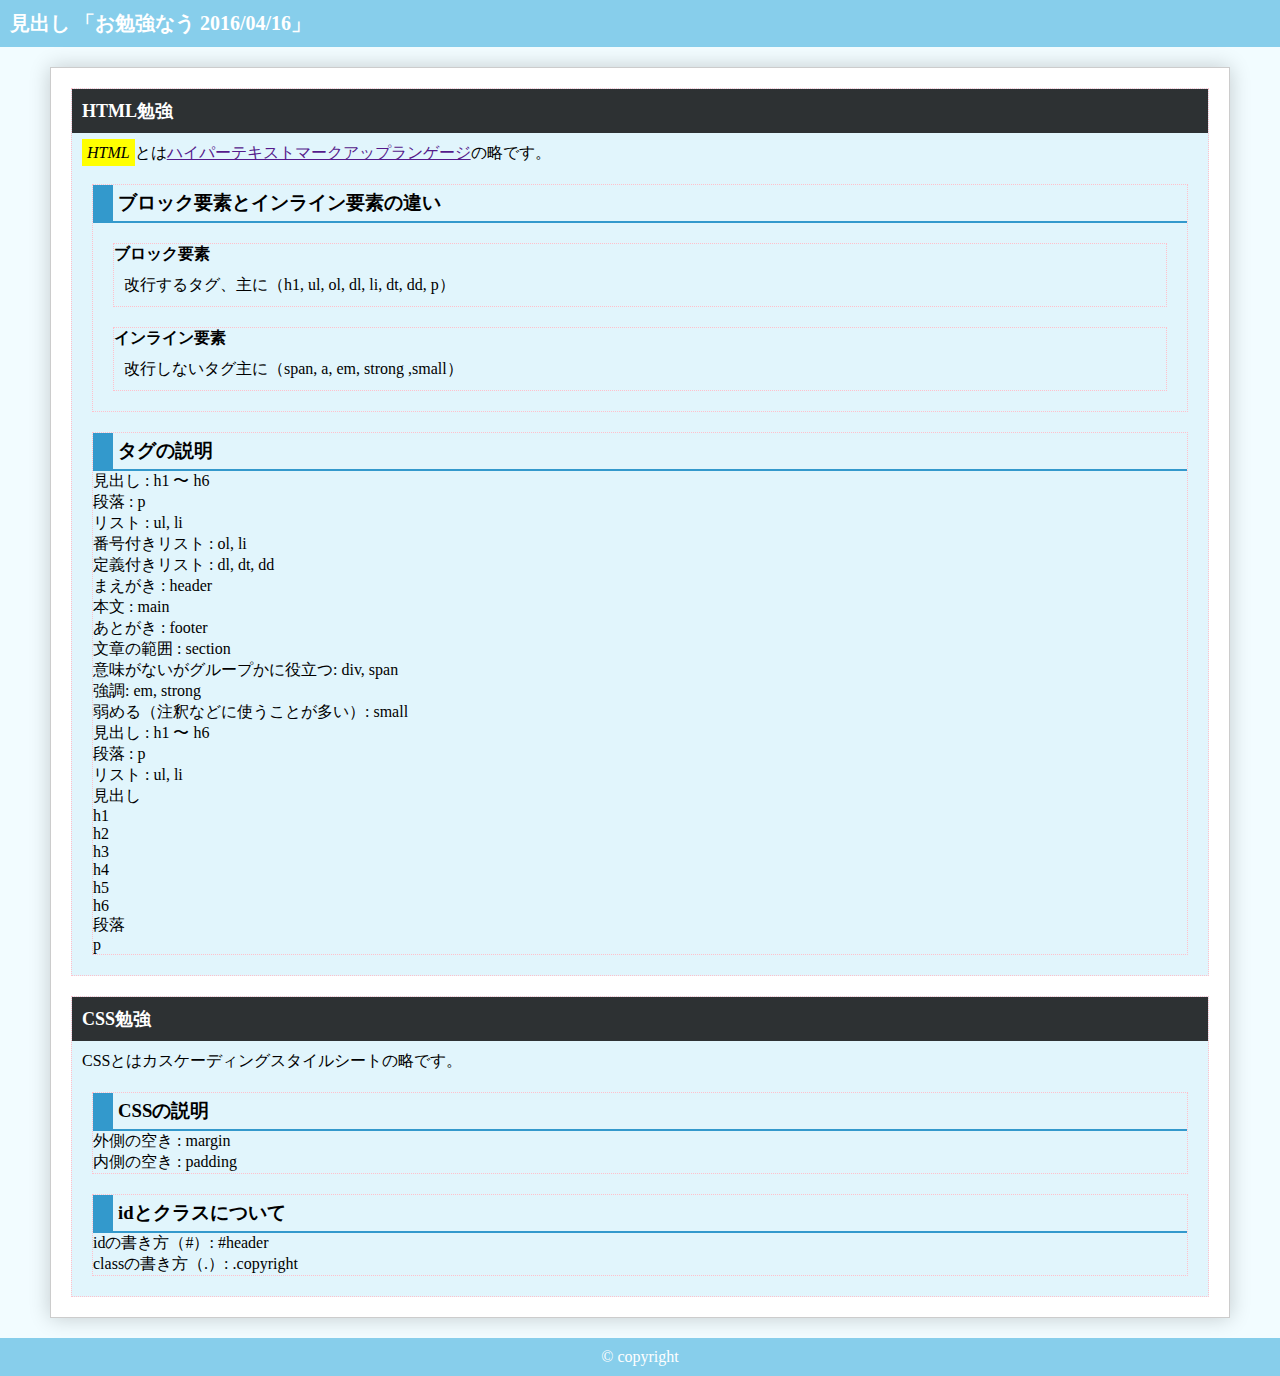
<file: 160416/kamem/index.html>
<!DOCTYPE html>
<html>
<head>
  <title>お勉強なう 2016/04/16</title>
  <link href="style.css" rel="stylesheet">
</head>
<body>
<header id="header">
  <!--見出し-->
  <h1>見出し 「お勉強なう 2016/04/16」</h1>
</header>

<main id="main">
  <section>
    <h2>HTML勉強</h2>
    <!--文章-->
    <p><em>HTML</em>とは<a href="">ハイパーテキストマークアップランゲージ</a>の<span>略</span>です。</p>

    <section>
      <h3>ブロック要素とインライン要素の違い</h3>
      <section>
        <h4>ブロック要素</h4>
        <p>改行するタグ、主に（h1, ul, ol, dl, li, dt, dd, p）</p>
      </section>
      <section>
        <h4>インライン要素</h4>
        <p>改行しないタグ主に（span, a, em, strong ,small）</p>
      </section>
    </section>
    <!--リスト-->


    <section>
      <h3>タグの説明</h3>
      <div class="list-group">
        <ul>
          <li>見出し : h1 〜 h6</li>
          <li>段落 : p</li>
          <li>リスト : ul, li</li>
          <li>番号付きリスト : ol, li</li>
          <li>定義付きリスト : dl, dt, dd</li>
          <li>まえがき : header</li>
          <li>本文 : main</li>
          <li>あとがき : footer</li>
          <li>文章の範囲 : section</li>
          <li>意味がないがグループかに役立つ: div, span</li>
          <li>強調: em, strong</li>
          <li>弱める（注釈などに使うことが多い）: small</li>
        </ul>

        <!--番号付きリスト-->
        <ol>
          <li>見出し : h1 〜 h6</li>
          <li>段落 : p</li>
          <li>リスト : ul, li</li>
        </ol>
      </div>

      <!--定義（タイトル）付きリスト-->
      <dl>
        <dt>見出し</dt> <!--↓のddのことをいったタイトルみたいなもん-->
        <dd>h1</dd>
        <dd>h2</dd>
        <dd>h3</dd>
        <dd>h4</dd>
        <dd>h5</dd>
        <dd>h6</dd>

        <dt>段落</dt>
        <dd>p</dd>
      </dl>
    </section>
  </section>

  <section>
    <h2>CSS勉強</h2>
    <p>CSSとはカスケーディングスタイルシートの略です。</p>

    <section>
      <h3>CSSの説明</h3>
      <ul>
        <li>外側の空き : margin</li>
        <li>内側の空き : padding</li>
      </ul>
    </section>

    <section>
      <h3>idとクラスについて</h3>
      <ul>
        <li>idの書き方（#）: #header</li>
        <li>classの書き方（.）: .copyright</li>
      </ul>
    </section>
</main>

<footer id="footer">
  <p class="copyright">&copy; copyright</p>
</footer>
</body>
</html>
</file>
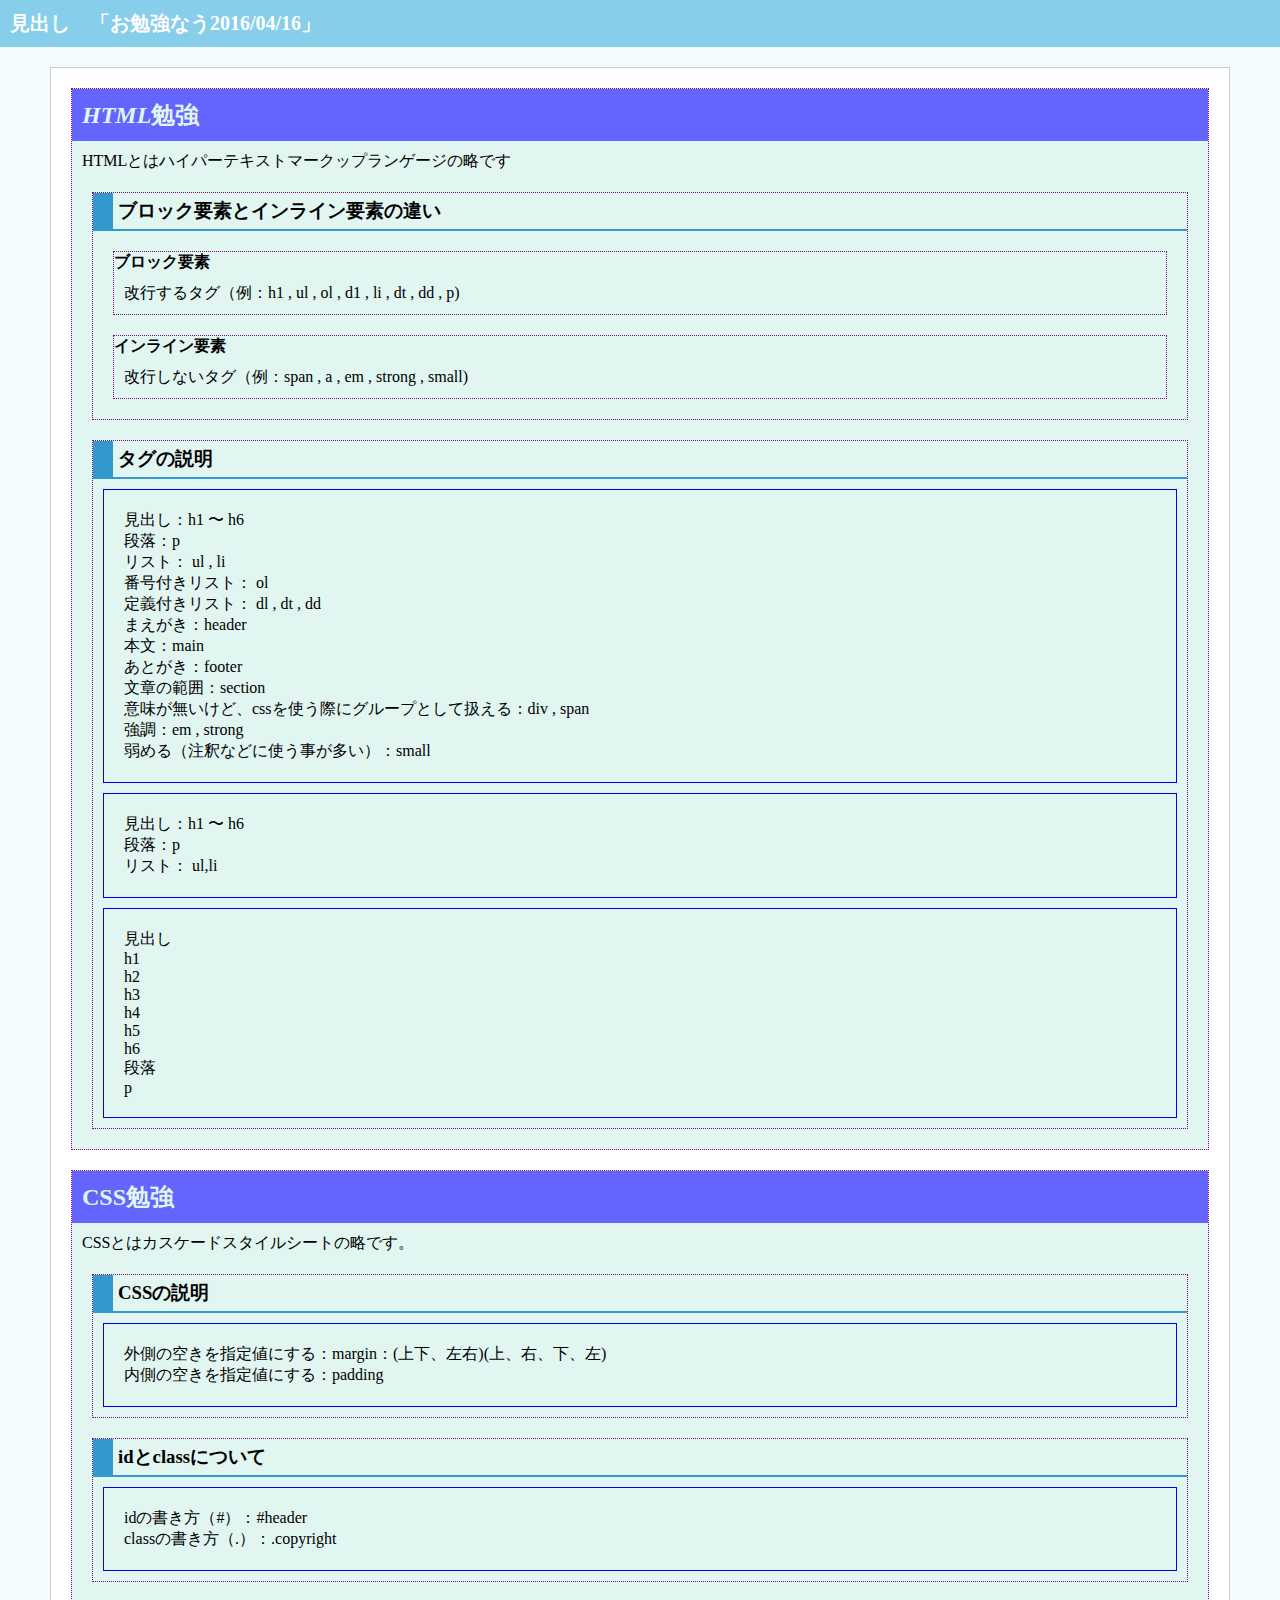
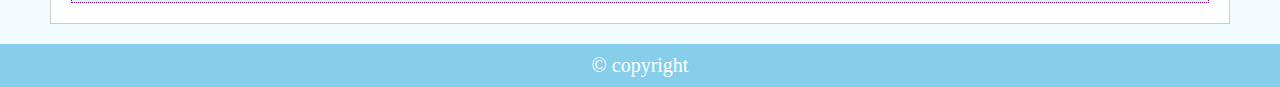
<file: 160416/kiduki - お勉強なう/index.html>
<!DOCTYPE html>
<html>
  <head> <!-- ヘッダとは、データの先頭に付加される、データ自体に関する情報-->
    <title>お勉強なう2016/04/16</title>
    <link href="style.css" rel="stylesheet">
  </head>
<dody>

<header id="header">
  <h1>見出し　「お勉強なう2016/04/16」</h1>
</header>

<main id="main"> <!--主に本文-->
  <section>
    <h2><em>HTML</em>勉強</h2>
    <p>HTMLとはハイパーテキストマークップランゲージの略です</p>

    <section>
      <h3>ブロック要素とインライン要素の違い</h3>
       <section>
        <h4>ブロック要素</h4>
        <p>改行するタグ（例：h1 , ul , ol , d1 , li , dt , dd , p)</p>
       </section>
       <section>
        <h4>インライン要素</h4>
        <p>改行しないタグ（例：span , a , em , strong , small)</p>
      </section>
    </section>

    <section>
      <h3>タグの説明</h3>
      <div class="list-group">
        <ul> <!--リスト-->
          <li>見出し：h1 〜 h6</li>
          <li>段落：p</li>
          <li>リスト： ul , li</li>
          <li>番号付きリスト： ol</li>
          <li>定義付きリスト： dl , dt , dd</li>
          <li>まえがき：header</li>
          <li>本文：main</li>
          <li>あとがき：footer</li>
          <li>文章の範囲：section</li>
          <li>意味が無いけど、cssを使う際にグループとして扱える：div , span</li>
          <li>強調：em , strong</li>
          <li>弱める（注釈などに使う事が多い）：small</li>

        </ul>

        <ol> <!--番号付きリスト-->
          <li>見出し：h1 〜 h6</li>
          <li>段落：p</li>
          <li>リスト： ul,li</li>
        </ol>
      </div>

      <dl> <!--定義付きリスト-->
        <dt>見出し</dt> <!--<dd>内に対しての見出し-->
        <dd>h1</dd>
        <dd>h2</dd>
        <dd>h3</dd>
        <dd>h4</dd>
        <dd>h5</dd>
        <dd>h6</dd>
        <dt>段落</dt>
        <dd>p</dd>
      </dl>
    </section>
  </section>

  <section>
    <h2>CSS勉強</h2>
    <p>CSSとはカスケードスタイルシートの略です。</p>

    <section>
      <h3>CSSの説明</h3>
      <ul>
        <li>外側の空きを指定値にする：margin：(上下、左右)(上、右、下、左)</li>
        <li>内側の空きを指定値にする：padding</li>
      </ul>
    </section>

    <section>
      <h3>idとclassについて</h3>
      <ul>
        <li>idの書き方（#）：#header</li>
        <li>classの書き方（.）：.copyright</li>
      </ul>
    </section>
  </section>
</main>

<footer id="footer">
  <p class="copyright">&copy; copyright</p>
</footer>
</dody>
</html>
</file>
<file: 160416/kamem/style.css>
* {
  margin: 0;
  padding: 0;
}

body {
  background-color: #f2fcff;
}

#header {
  background-color: skyblue;
  padding: 10px;
}

#header h1 {
  color: #fff;
  font-size: 20px;
}


#main {
  background-color: #fff;
  margin: 20px 50px;
  border: 1px solid #ccc;
  box-shadow: 0 0 20px rgba(0, 0, 0,0.2);
}

#main ul li,
#main ol li {
  list-style-type: none;
}

#main section {
  background-color: #e1f5fc;
  margin: 20px;
  border: 1px dotted pink;
}

#main h2 {
  background-color: rgba(0, 0, 0, 0.8);
  color: #fff;
  padding: 10px;
  font-size: 18px;
}

#main h3 {
  padding: 5px;
  border-left: 20px solid  #39c;
  border-bottom: 2px solid  #39c;
}
#main p {
  margin: 10px;
}

#main em {
  background-color: yellow;
  padding: 5px;
}

#footer {
  background-color: skyblue;
  padding: 10px;
}

#footer .copyright {
  color: #fff;
  text-align: center;
}
</file>
<file: 160416/kiduki - お勉強なう/style.css>
*{
  margin: 0;
  padding: 0;
}

body {
  background-color: #f2fcff;
}

#header {
  background-color: skyblue;
  padding: 10px;
}

#header h1  {
  color: #fff;
  font-size: 20px;
}

#main{
  display: block;
  background-color: #fff;
  margin: 20px 50px;
  border: 1px solid #ccc;
}

#main h2{
  background-color: rgb(100, 100, 255);
  color: #e1f5f1;
  padding: 10px;
}

#main p{
  margin: 10px;
}

#main ul,
#main ol,
#main dl {
  padding: 20px;
  margin: 10px;
  border: 1px solid blue;
}

#main ul li,
#main ol li{
  list-style-type: none;
}

#main section{
  background-color: #e1f5f1;
  margin: 20px;
  border: 1px dotted purple;
}

#main h3{
  padding: 5px;
  border-left: 20px solid #39c;
  border-bottom: 2px solid #39c;
}

#footer {
  background-color: skyblue;
  padding: 10px;
}

#footer .copyright  {
  color: #fff;
  font-size: 20px;
  text-align: center;
}
</file>
